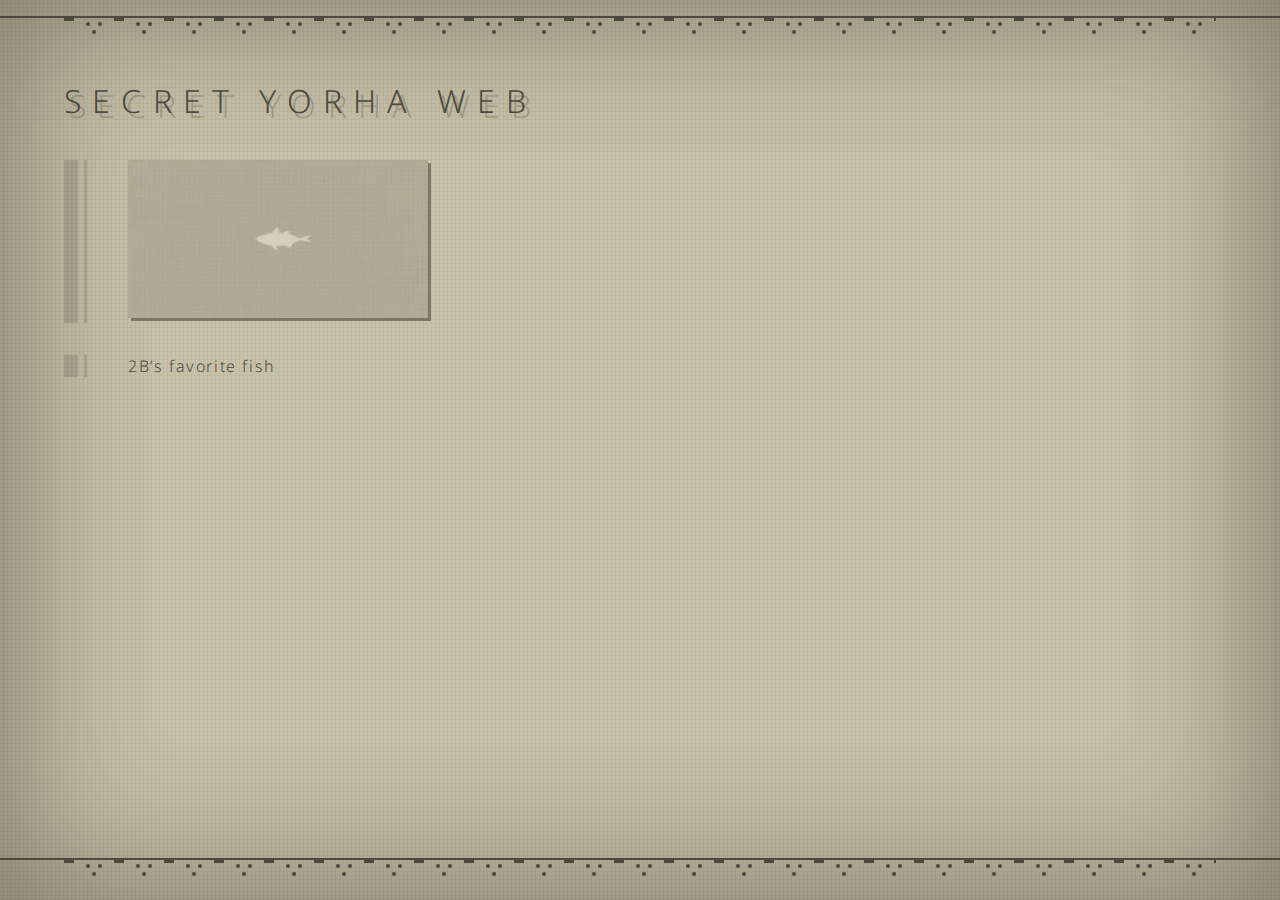
<file: index.html>
<!DOCTYPE html>
<html lang="en" >
<head>
  <meta charset="UTF-8">
  <title>Secret YoRHa Web</title>
  <link rel='stylesheet' href='https://fonts.googleapis.com/css?family=Noto+Sans'><link rel="stylesheet" href="./style.css">

</head>
<body>
<!-- partial:index.partial.html -->
<header>
  <div class="pattern">
    <div class="container">
      <div class="pattern-inner"></div>
    </div>
  </div>
  
  <div class="container">
    <h1>
      <span>Secret YoRHa Web</span>
    </h1>
  </div>
</header>

<main>
  <div class="container">
    <div class="content">
      <img src="src/Mackerel.png" width="300px">
    </div>
    <div class="content">
      <p>
        2B’s favorite fish
      </p>
    </div>
  </div>
</main>

<div class="pattern">
  <div class="container">
    <div class="pattern-inner"></div>
  </div>
</div>
<!-- partial -->
  
</body>
</html>
</file>
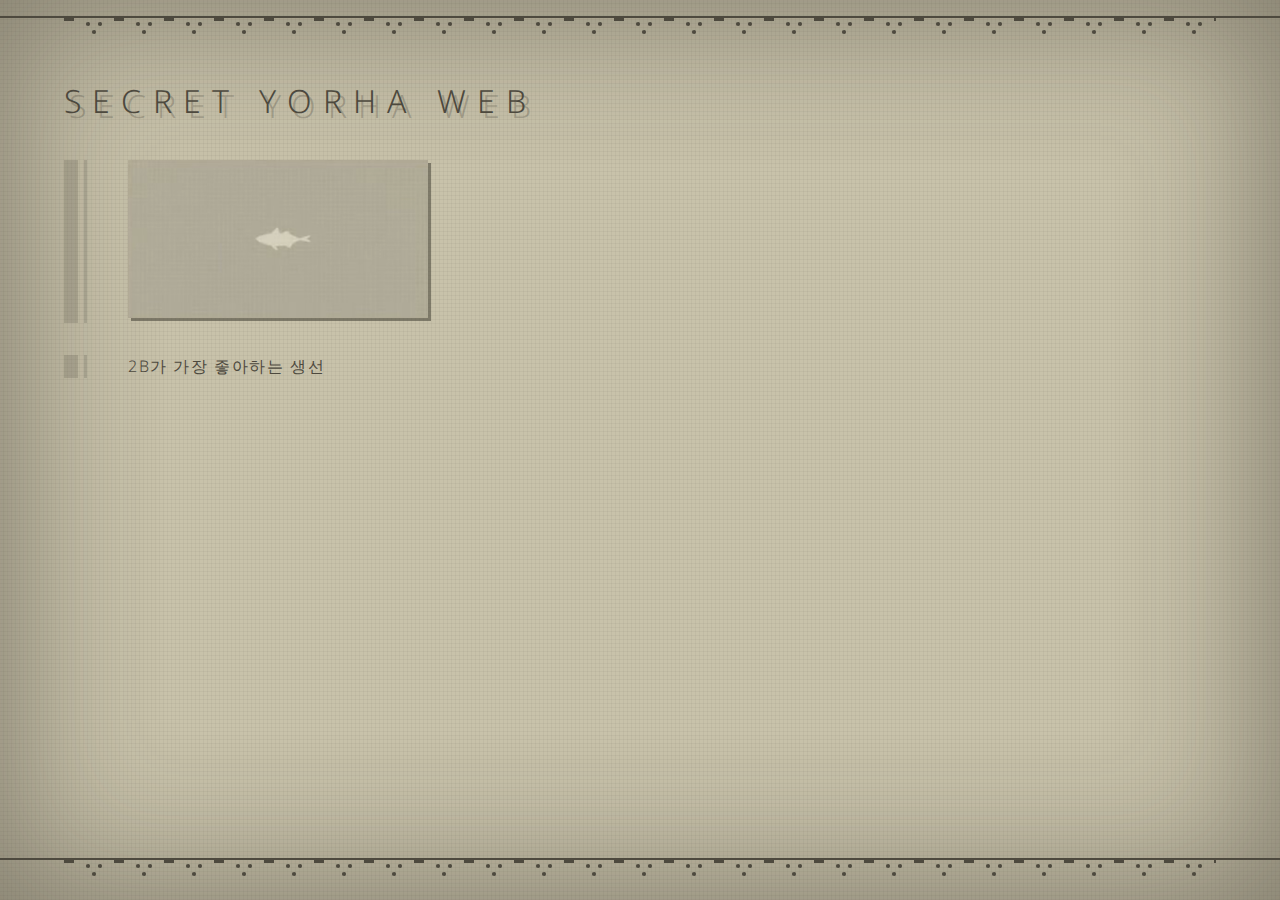
<file: index_KR.html>
<!DOCTYPE html>
<html lang="en" >
<head>
  <meta charset="UTF-8">
  <title>Secret YoRHa Web</title>
  <link rel='stylesheet' href='https://fonts.googleapis.com/css?family=Noto+Sans'><link rel="stylesheet" href="./style.css">

</head>
<body>
<!-- partial:index.partial.html -->
<header>
  <div class="pattern">
    <div class="container">
      <div class="pattern-inner"></div>
    </div>
  </div>
  
  <div class="container">
    <h1>
      <span>Secret YoRHa Web</span>
    </h1>
  </div>
</header>

<main>
  <div class="container">
    <div class="content">
      <img src="src/Mackerel.png" width="300px">
    </div>
    <div class="content">
      <p>
        2B가 가장 좋아하는 생선
      </p>
    </div>
  </div>
</main>

<div class="pattern">
  <div class="container">
    <div class="pattern-inner"></div>
  </div>
</div>
<!-- partial -->
  
</body>
</html>
</file>
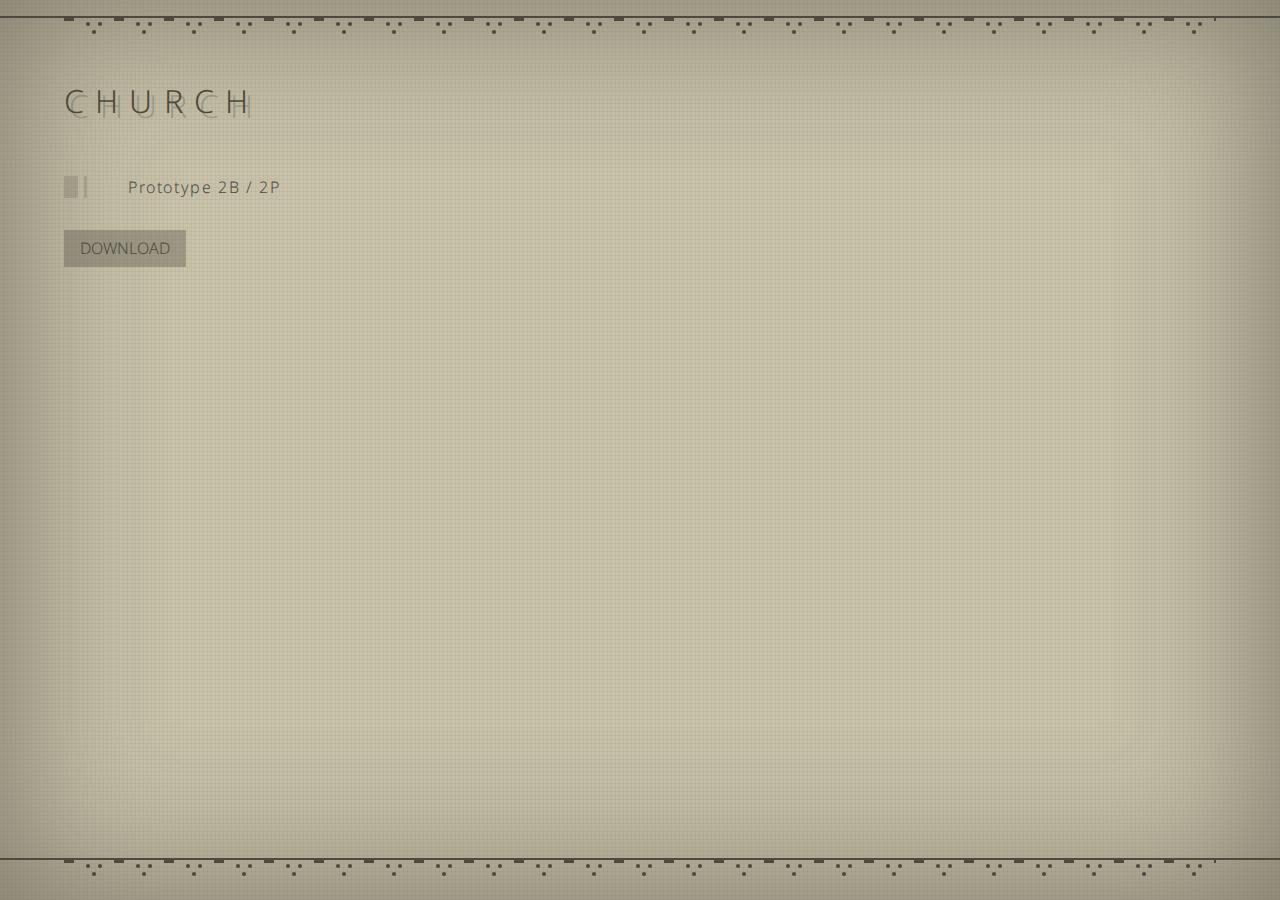
<file: Church/DLCX_B204B4DC.html>
<!DOCTYPE html>
<html lang="en" >
<head>
  <meta charset="UTF-8">
  <title>Secret YoRHa Web - Church</title>
  <link rel='stylesheet' href='https://fonts.googleapis.com/css?family=Noto+Sans'><link rel="stylesheet" href="../style.css">

</head>
<body>
<!-- partial:index.partial.html -->
<header>
  <div class="pattern">
    <div class="container">
      <div class="pattern-inner"></div>
    </div>
  </div>
  
  <div class="container">
    <h1>
      <span>Church</span>
    </h1>
  </div>
</header>

<main>
  <div class="container">
    <div class="content">
      <p>
        Prototype 2B / 2P
      </p>
	  </div>
	  <button type="button" onclick="location.href='https://drive.google.com/file/d/1UtonQwMdK8UlLcRfh0TjQoDB55F70Qrv/view?usp=sharing';">DOWNLOAD</button><br><br>
	</div>
    </div>
  </div>
</main>

<div class="pattern">
  <div class="container">
    <div class="pattern-inner"></div>
  </div>
</div>
<!-- partial -->
  
</body>
</html>
</file>
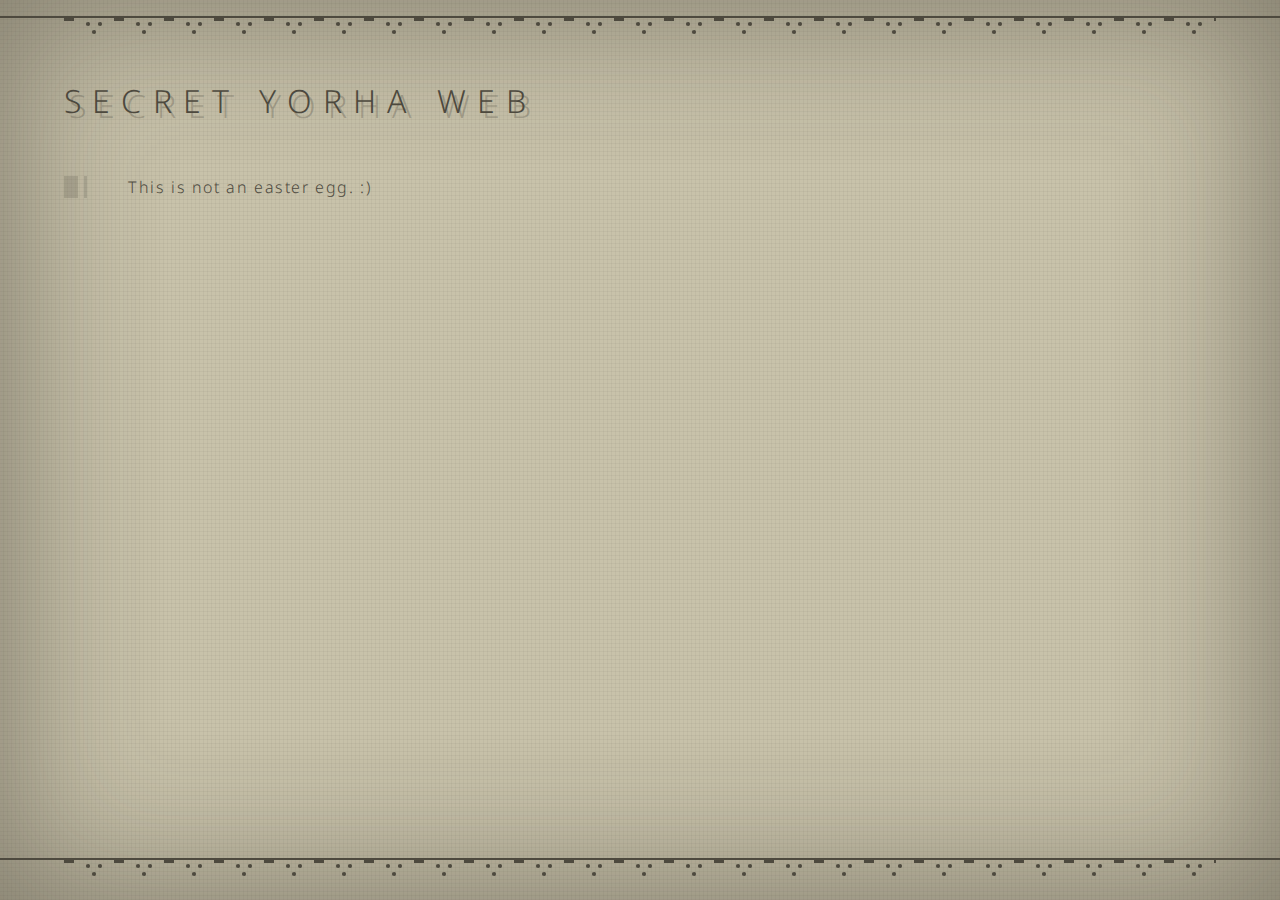
<file: Church/EasterEgg.html>
<!DOCTYPE html>
<html lang="en" >
<head>
  <meta charset="UTF-8">
  <title>Secret YoRHa Web</title>
  <link rel='stylesheet' href='https://fonts.googleapis.com/css?family=Noto+Sans'><link rel="stylesheet" href="../style.css">

</head>
<body>
<!-- partial:index.partial.html -->
<header>
  <div class="pattern">
    <div class="container">
      <div class="pattern-inner"></div>
    </div>
  </div>
  
  <div class="container">
    <h1>
      <span>Secret YoRHa Web</span>
    </h1>
  </div>
</header>

<main>
  <div class="container">
    <div class="content">
      <p>
        This is not an easter egg. :)
      </p>
    </div>
  </div>
</main>

<div class="pattern">
  <div class="container">
    <div class="pattern-inner"></div>
  </div>
</div>
<!-- partial -->
  
</body>
</html>
</file>
<file: style.css>
@charset "UTF-8";
*:focus {
  outline: none !important;
}

body {
  background-color: #C8C2AA;
  background-size: 4px 4px;
  background-image: linear-gradient(90deg, transparent, transparent 3px, rgba(0, 0, 0, 0.07) 4px), linear-gradient(transparent, transparent 3px, rgba(0, 0, 0, 0.07) 4px);
  color: #4D493E;
  font-family: "Noto Sans", sans-serif;
  font-weight: 300;
  margin: 0;
  min-height: 100vh;
  box-shadow: inset 0 0 150px rgba(77, 73, 62, 0.4), inset 0 0 150px rgba(77, 73, 62, 0.3);
  display: flex;
  min-height: 100vh;
  flex-direction: column;
  letter-spacing: 0.1rem;
}

.container {
  padding: 0 4rem;
}

header {
  padding: 1rem 0;
}

h1 {
  text-transform: uppercase;
  font-weight: 300;
  letter-spacing: 0.7rem;
  text-shadow: 0.3rem 0.3rem 0 rgba(77, 73, 62, 0.3);
}
h1 span {
  margin-right: -0.7rem;
}
h1 small {
  font-weight: 500;
  text-transform: none;
  text-shadow: none;
  letter-spacing: 0.1rem;
}
h1 small::before {
  content: "–";
}

.pattern {
  border-top: 2px solid #4D493E;
}

.pattern-inner {
  height: 40px;
  background-size: 50px 3px, 50px 1px, 50px 1px, 50px 1px, 50px 1px, 50px 1px, 50px 1px, 50px 1px, 50px 1px;
  background-position: 0 0, 22px 4px, 22px 5px, 22px 6px, 22px 7px, 28px 12px, 28px 13px, 28px 14px, 28px 15px;
  background-image: linear-gradient(90deg, #4D493E, #4D493E 10px, transparent 10px), linear-gradient(90deg, rgba(77, 73, 62, 0.4), rgba(77, 73, 62, 0.4) 1px, rgba(77, 73, 62, 0.8) 1px, rgba(77, 73, 62, 0.8) 2px, rgba(77, 73, 62, 0.9) 2px, rgba(77, 73, 62, 0.9) 3px, rgba(77, 73, 62, 0.4) 3px, rgba(77, 73, 62, 0.4) 4px, transparent 4px, transparent 12px, rgba(77, 73, 62, 0.4) 12px, rgba(77, 73, 62, 0.4) 13px, rgba(77, 73, 62, 0.8) 13px, rgba(77, 73, 62, 0.8) 14px, rgba(77, 73, 62, 0.9) 14px, rgba(77, 73, 62, 0.9) 15px, rgba(77, 73, 62, 0.4) 15px, rgba(77, 73, 62, 0.4) 16px, transparent 16px), linear-gradient(90deg, rgba(77, 73, 62, 0.9), rgba(77, 73, 62, 0.9) 1px, #4d493e 1px, #4d493e 2px, #4d493e 2px, #4d493e 3px, rgba(77, 73, 62, 0.9) 3px, rgba(77, 73, 62, 0.9) 4px, transparent 4px, transparent 12px, rgba(77, 73, 62, 0.9) 12px, rgba(77, 73, 62, 0.9) 13px, #4d493e 13px, #4d493e 14px, #4d493e 14px, #4d493e 15px, rgba(77, 73, 62, 0.9) 15px, rgba(77, 73, 62, 0.9) 16px, transparent 16px), linear-gradient(90deg, rgba(77, 73, 62, 0.9), rgba(77, 73, 62, 0.9) 1px, #4d493e 1px, #4d493e 2px, #4d493e 2px, #4d493e 3px, rgba(77, 73, 62, 0.9) 3px, rgba(77, 73, 62, 0.9) 4px, transparent 4px, transparent 12px, rgba(77, 73, 62, 0.9) 12px, rgba(77, 73, 62, 0.9) 13px, #4d493e 13px, #4d493e 14px, #4d493e 14px, #4d493e 15px, rgba(77, 73, 62, 0.9) 15px, rgba(77, 73, 62, 0.9) 16px, transparent 16px), linear-gradient(90deg, rgba(77, 73, 62, 0.4), rgba(77, 73, 62, 0.4) 1px, rgba(77, 73, 62, 0.8) 1px, rgba(77, 73, 62, 0.8) 2px, rgba(77, 73, 62, 0.9) 2px, rgba(77, 73, 62, 0.9) 3px, rgba(77, 73, 62, 0.4) 3px, rgba(77, 73, 62, 0.4) 4px, transparent 4px, transparent 12px, rgba(77, 73, 62, 0.4) 12px, rgba(77, 73, 62, 0.4) 13px, rgba(77, 73, 62, 0.8) 13px, rgba(77, 73, 62, 0.8) 14px, rgba(77, 73, 62, 0.9) 14px, rgba(77, 73, 62, 0.9) 15px, rgba(77, 73, 62, 0.4) 15px, rgba(77, 73, 62, 0.4) 16px, transparent 16px), linear-gradient(90deg, rgba(77, 73, 62, 0.4), rgba(77, 73, 62, 0.4) 1px, rgba(77, 73, 62, 0.8) 1px, rgba(77, 73, 62, 0.8) 2px, rgba(77, 73, 62, 0.9) 2px, rgba(77, 73, 62, 0.9) 3px, rgba(77, 73, 62, 0.4) 3px, rgba(77, 73, 62, 0.4) 4px, transparent 4px), linear-gradient(90deg, rgba(77, 73, 62, 0.9), rgba(77, 73, 62, 0.9) 1px, #4d493e 1px, #4d493e 2px, #4d493e 2px, #4d493e 3px, rgba(77, 73, 62, 0.9) 3px, rgba(77, 73, 62, 0.9) 4px, transparent 4px), linear-gradient(90deg, rgba(77, 73, 62, 0.9), rgba(77, 73, 62, 0.9) 1px, #4d493e 1px, #4d493e 2px, #4d493e 2px, #4d493e 3px, rgba(77, 73, 62, 0.9) 3px, rgba(77, 73, 62, 0.9) 4px, transparent 4px), linear-gradient(90deg, rgba(77, 73, 62, 0.4), rgba(77, 73, 62, 0.4) 1px, rgba(77, 73, 62, 0.8) 1px, rgba(77, 73, 62, 0.8) 2px, rgba(77, 73, 62, 0.9) 2px, rgba(77, 73, 62, 0.9) 3px, rgba(77, 73, 62, 0.4) 3px, rgba(77, 73, 62, 0.4) 4px, transparent 4px);
  background-repeat: repeat-x;
}

button {
  cursor: pointer;
  font: inherit;
  border: none;
  padding: 0.4rem 1rem;
  background-color: rgba(77, 73, 62, 0.35);
  color: #4D493E;
  box-sizing: content-box;
  position: relative;
  border: 1px solid transparent;
  border-left: none;
  border-right: none;
}
button::before {
  content: "";
  position: absolute;
  z-index: -1;
  left: 0;
  top: 3px;
  bottom: 3px;
  width: 0;
  background-color: #4D493E;
  transition: width 0.2s;
}
button::after {
  content: "";
  display: none;
  position: absolute;
  background: #4D493E;
  width: 100%;
  height: 2px;
  left: 0;
  bottom: -4px;
}
button:hover, button:focus {
  background-color: transparent;
  color: #C8C2AA;
  border-color: #4D493E;
}
button:hover::before, button:focus::before {
  width: 100%;
}

main {
  flex: 1;
}

.content {
  padding-left: 4rem;
  background-image: linear-gradient(90deg, rgba(77, 73, 62, 0.2), rgba(77, 73, 62, 0.2) 14px, transparent 14px, transparent 20px, rgba(77, 73, 62, 0.2) 20px, rgba(77, 73, 62, 0.2) 23px, transparent 23px);
  margin-bottom: 2rem;
}

img {
  box-shadow: 3px 3px 0 rgba(77, 73, 62, 0.6);
}
</file>
